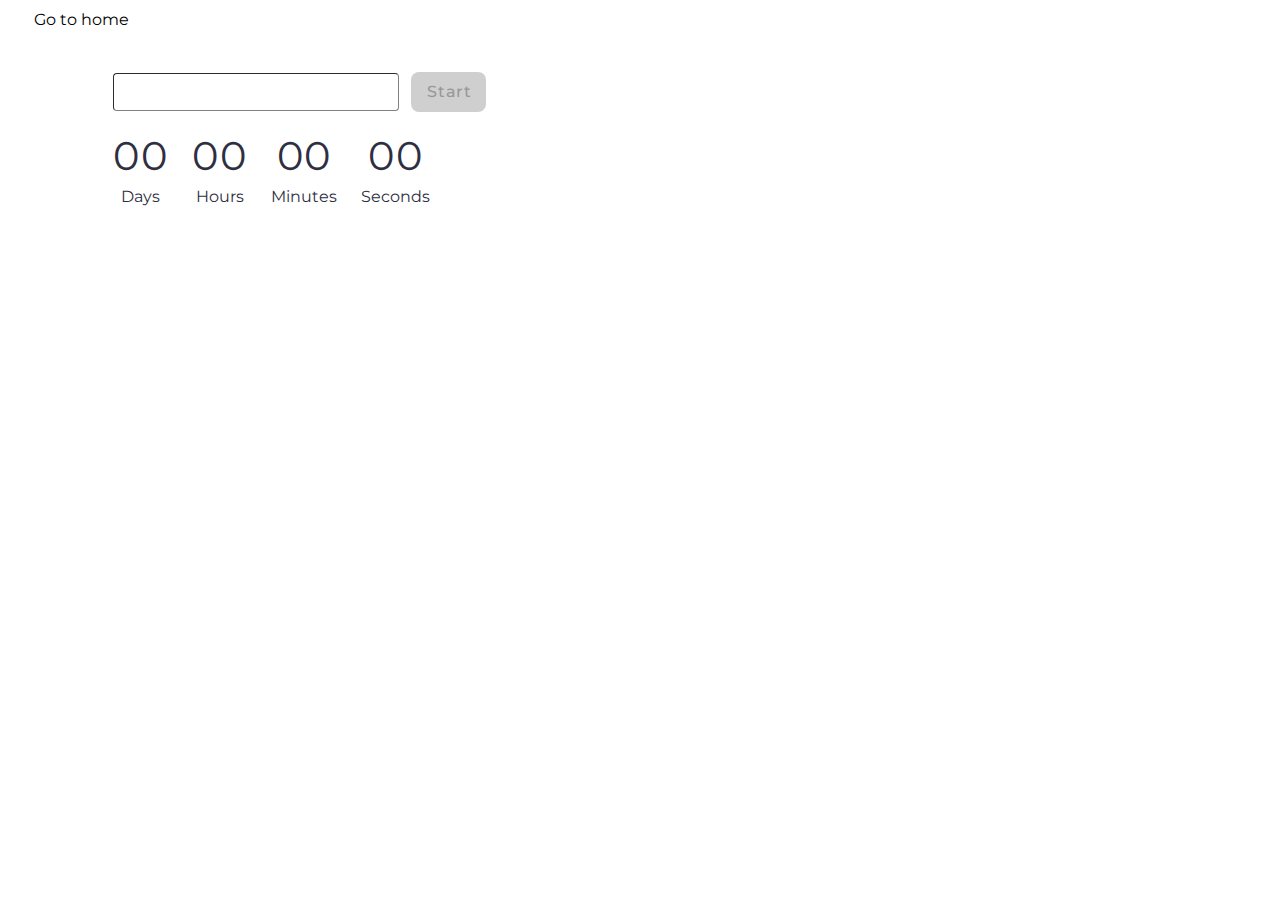
<file: src/1-timer.html>
<!DOCTYPE html>
<html lang="en">

<head>
    <meta charset="UTF-8">
    <meta name="viewport" content="width=device-width, initial-scale=1.0">
    <title>TIMER</title>
    <link rel="preconnect" href="https://fonts.googleapis.com">
    <link rel="preconnect" href="https://fonts.gstatic.com" crossorigin>
    <link href="https://fonts.googleapis.com/css2?family=Montserrat:ital,wght@0,100..900;1,100..900&display=swap"
        rel="stylesheet">
    <link rel="stylesheet" href="./css/styles.css">
</head>

<body>
    <ul>
        <li><a class="text-link" href="./index.html">Go to home</a></li>
    </ul>
    <div class="timer-box">
        <input type="text" id="datetime-picker" />
        <button class="btn" type="button" data-start>Start</button>

        <div class="timer">
            <div class="field">
                <span class="value" data-days>00</span>
                <span class="label">Days</span>
            </div>
            <div class="field">
                <span class="value" data-hours>00</span>
                <span class="label">Hours</span>
            </div>
            <div class="field">
                <span class="value" data-minutes>00</span>
                <span class="label">Minutes</span>
            </div>
            <div class="field">
                <span class="value" data-seconds>00</span>
                <span class="label">Seconds</span>
            </div>
        </div>
    </div>

    <script type="module" src="./js/1-timer.js"></script>
</body>

</html>
</file>
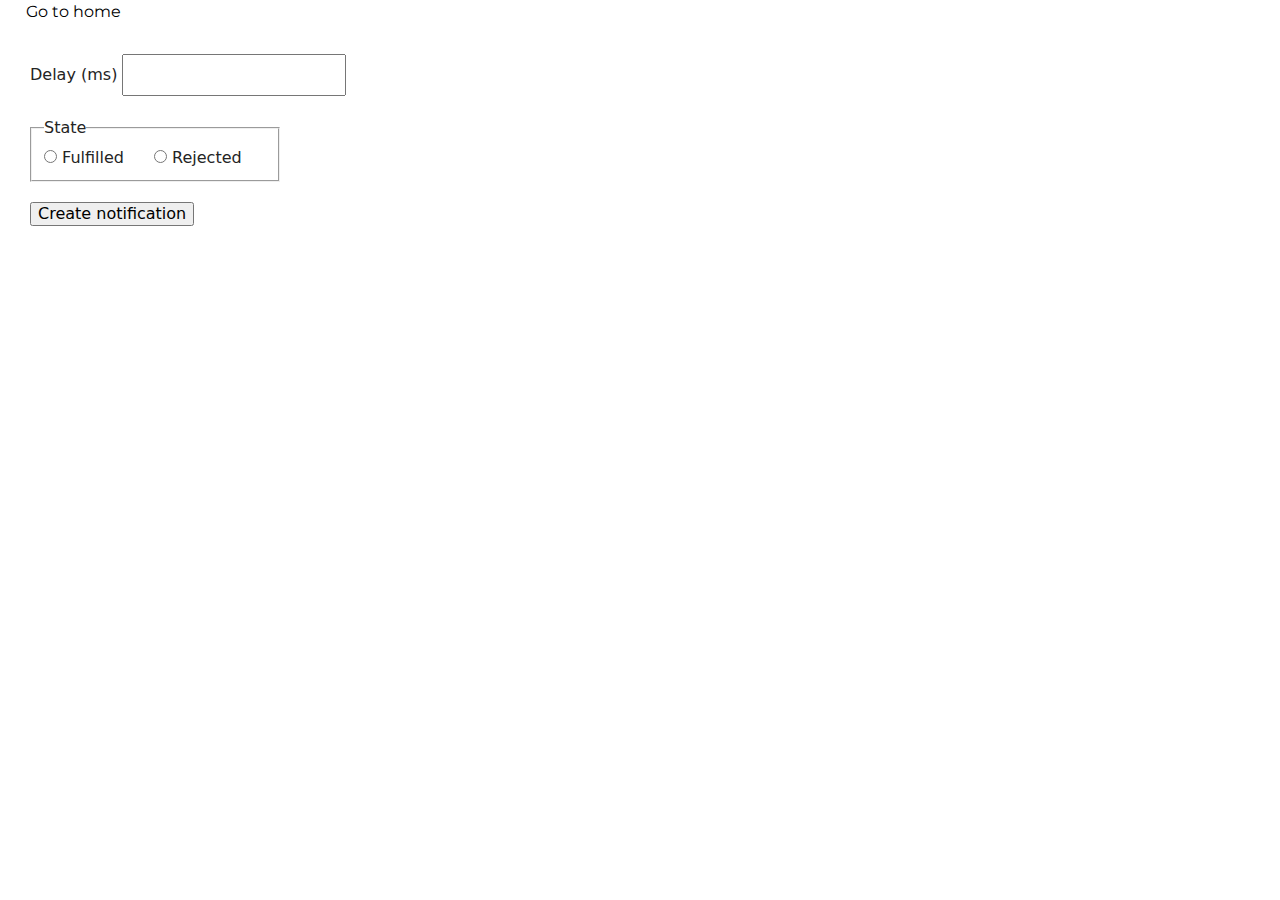
<file: src/2-snackbar.html>
<!DOCTYPE html>
<html lang="en">

<head>
    <meta charset="UTF-8">
    <meta name="viewport" content="width=device-width, initial-scale=1.0">
    <title>SNACKBAR</title>
    <link rel="stylesheet"
        href="https://cdnjs.cloudflare.com/ajax/libs/modern-normalize/2.0.0/modern-normalize.min.css">
    <link rel="preconnect" href="https://fonts.googleapis.com">
    <link rel="preconnect" href="https://fonts.gstatic.com" crossorigin>
    <link href="https://fonts.googleapis.com/css2?family=Montserrat:ital,wght@0,100..900;1,100..900&display=swap"
        rel="stylesheet">
    <link rel="stylesheet" href="./css/styles.css">
</head>

<body>
    <ul>
        <li><a class="text-link" href="./index.html">Go to home</a></li>
    </ul>
    <form class="form">
        <label>
            Delay (ms)
            <input type="number" name="delay" required />
        </label>

        <fieldset>
            <legend>State</legend>
            <label>
                <input type="radio" name="state" value="fulfilled" required />
                Fulfilled
            </label>
            <label>
                <input type="radio" name="state" value="rejected" required />
                Rejected
            </label>
        </fieldset>

        <button type="submit">Create notification</button>
    </form>

    <script type="module" src="./js/2-snackbar.js"></script>
</body>

</html>
</file>
<file: src/css/styles.css>
/**
  |============================
  | include css partials with
  | default @import url()
  |============================
*/
@import url('./reset.css');

:root {
  font-family: Inter, Avenir, Helvetica, Arial, sans-serif;
  font-size: 16px;
  line-height: 24px;
  font-weight: 400;

  color: #242424;
  background-color: rgba(255, 255, 255, 0.87);

  font-synthesis: none;
  text-rendering: optimizeLegibility;
  -webkit-font-smoothing: antialiased;
  -moz-osx-font-smoothing: grayscale;
  -webkit-text-size-adjust: 100%;
}

.text-link {
  font-family: Montserrat, sans-serif;
  color: black;
  margin-left: 26px;
}
.timer-box {
  margin-left: 105px;
  margin-top: 40px;
}
#datetime-picker {
  margin-right: 8px;
  padding: 6px;
  width: 272px;
  border-radius: 4px;
  border-width: 0.5px;
  border-color: #808080;
  font-family: 'Montserrat', sans-serif;
  font-weight: 400;
  font-size: 16px;
  line-height: 1.5;
  letter-spacing: 0.04em;
  color: #2e2f42;
  outline: none;
}
#datetime-picker:hover,
#datetime-picker:focus {
  border-color: black;
}
#datetime-picker:active {
  border-color: #4e75ff;
}
.btn {
  font-family: 'Montserrat', sans-serif;
  font-weight: 500;
  font-size: 16px;
  line-height: 1.5;
  letter-spacing: 0.04em;
  color: #989898;
  border-radius: 8px;
  padding: 8px 16px;
  width: 75px;
  height: 40px;
  background: #cfcfcf;
  border: none;
}

.timer {
  display: flex;
  margin-top: 20px;
  width: 346px;
  height: 72px;
  gap: 24px;
}
.btn-active {
  background: #4e75ff;
  color: #fff;
}
.btn-active:hover,
.btn-active:focus {
  background: #6c8cff;
}

.form {
  margin-left: 30px;
}

.field {
  display: flex;
  flex-direction: column;
}
.value {
  font-family: 'Montserrat', sans-serif;
  font-weight: 400;
  font-size: 40px;
  line-height: 1.2;
  letter-spacing: 0.04em;
  color: #2e2f42;
  text-align: center;
}
.label {
  font-family: 'Montserrat', sans-serif;
  font-weight: 400;
  font-size: 16px;
  line-height: 1.5;
  color: #2e2f42;
  text-align: center;
  margin-top: 5px;
}
.form {
  display: block;
  margin-top: 30px;
}
fieldset {
  margin: 20px 0;
}

input {
  padding: 10px;
}

fieldset {
  display: flex;
  max-width: 250px;
  column-gap: 30px;
}
</file>
